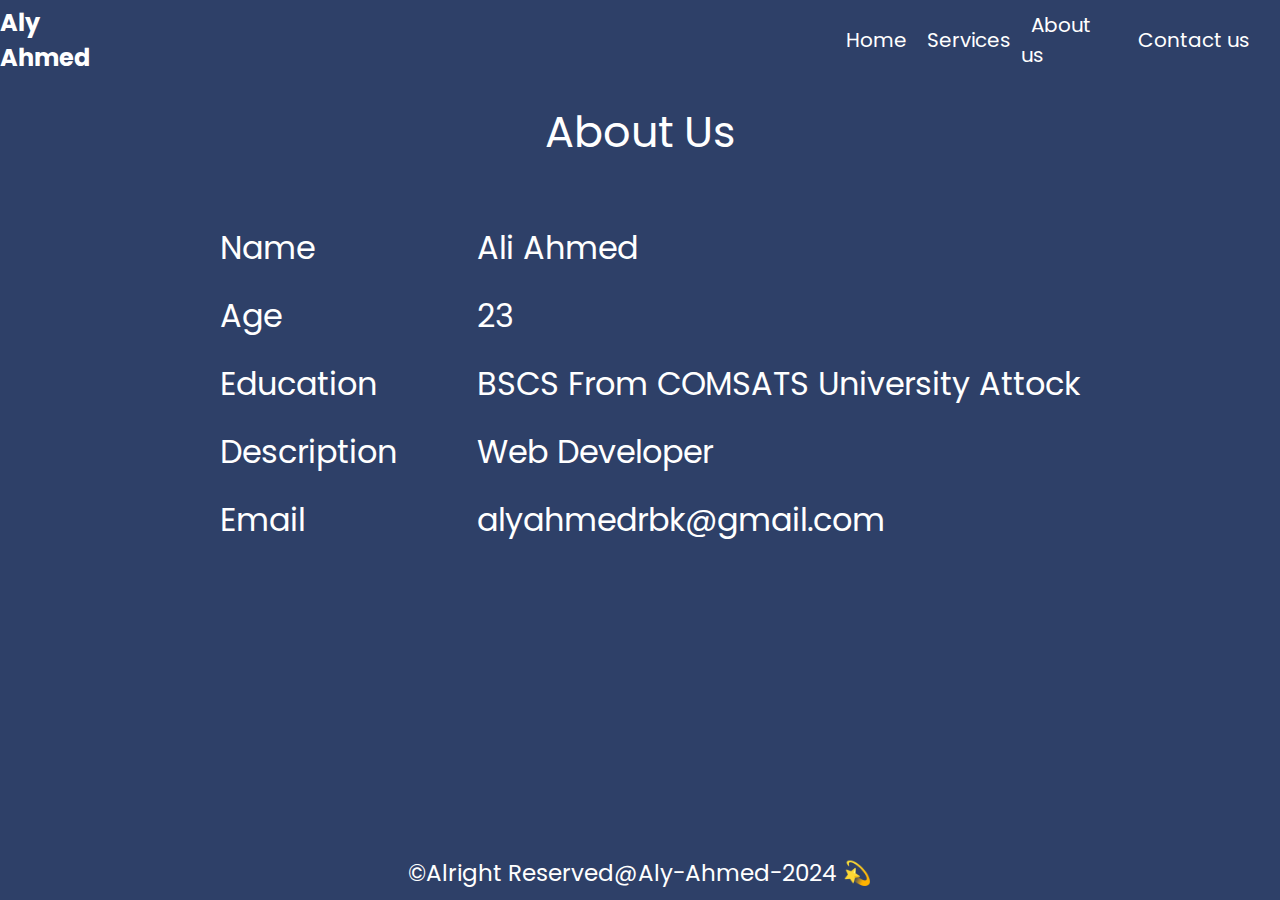
<file: about.html>
<!DOCTYPE html>
<html lang="en">
<head>
    <meta charset="UTF-8">
    <meta name="viewport" content="width=device-width, initial-scale=1.0">
    <title>Aly Ahmed-Protoflio</title>
    <link rel="stylesheet" href="./styles.css">
</head>
<body>
    <header>
        <div class="header">
            <h2>Aly Ahmed</h2>

            <ul>
                <li><a href="/">Home</a></li>
                <li><a href="./services.html">Services</a></li>
                <li><a href="./about.html">About us</a></li>
                <li><a href="./contact.html">Contact us<a></li>
            </ul>
        </div>
    </header>

    <section>
        <h2>About Us</h2>
        <div class="about">
            <div class="ques">
                <p>Name</p>
                <p>Age</p>
                <p>Education</p>
                <p>Description</p>
                <p>Email</p>
            </div>
            <div class="info">
                <p>Ali Ahmed</p>
                <p>23</p>
                <p>BSCS From COMSATS University Attock</p>
                <p>Web Developer</p>
                <p>alyahmedrbk@gmail.com</p>
            </div>
        </div>    

    </section>
    
    <footer>
        <p>&copy;Alright Reserved@Aly-Ahmed-2024 💫</p>
    </footer>
</body>
</html>
</file>
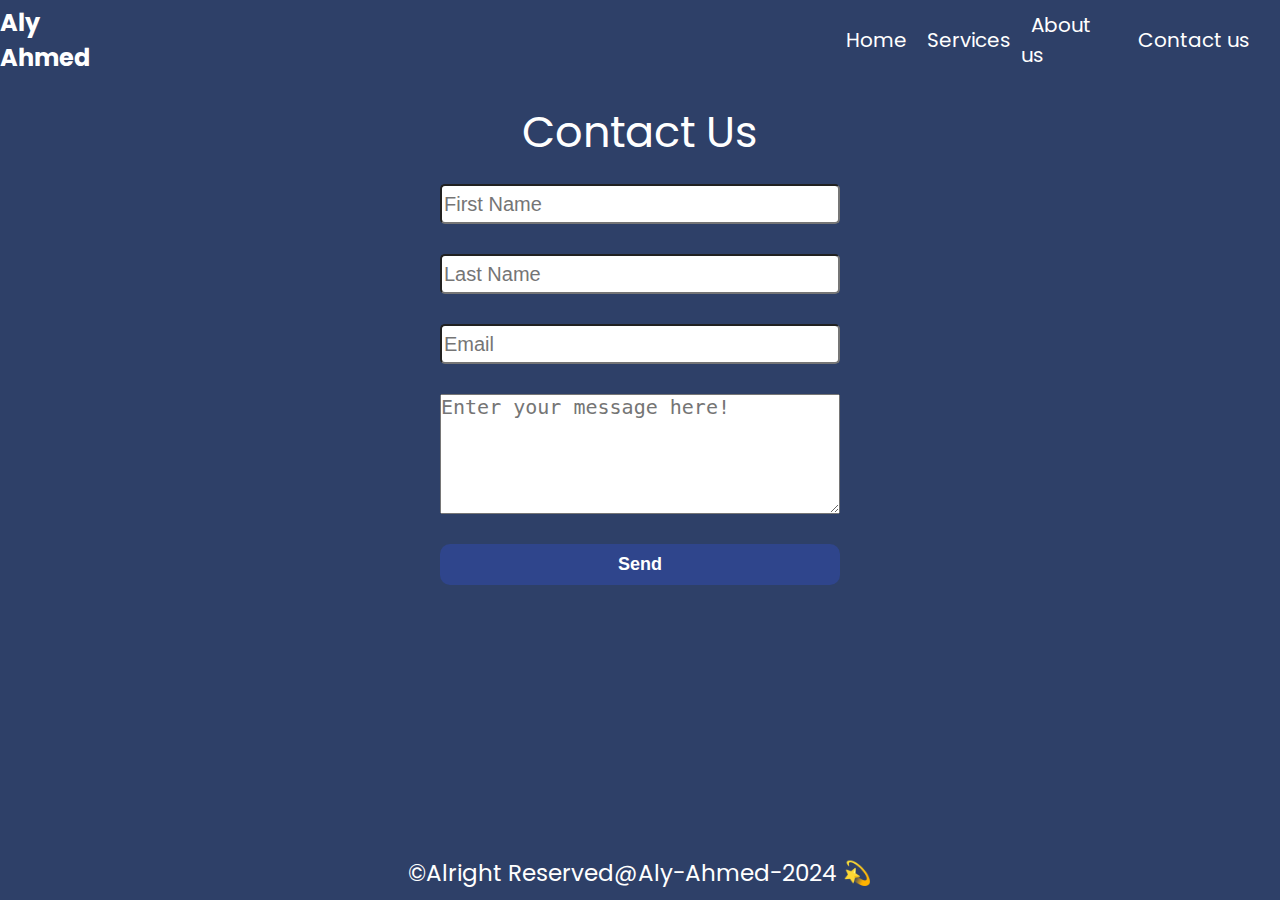
<file: contact.html>
<!DOCTYPE html>
<html lang="en">
<head>
    <meta charset="UTF-8">
    <meta name="viewport" content="width=device-width, initial-scale=1.0">
    <title>Aly Ahmed-Protoflio</title>
    <link rel="stylesheet" href="./styles.css">
</head>
<body>
    <header>
        <div class="header">
            <h2>Aly Ahmed</h2>

            <ul>
                <li><a href="/">Home</a></li>
                <li><a href="./services.html">Services</a></li>
                <li><a href="./about.html">About us</a></li>
                <li><a href="./contact.html">Contact us<a></li>
            </ul>
        </div>
    </header>

    <section>
        <h2>Contact Us</h2>
        <!-- <div class="contact">
            <p>Ali Ahmed</p>
            <p>Software Engineer</p>
        </div>     -->

        <div class="form">
            <form>
                <input type="text"  placeholder="First Name">
                <input type="text"  placeholder="Last Name">
                <input type="text"  placeholder="Email">
                <textarea name="" id="" placeholder="Enter your message here!"></textarea>

                <button class="btn">Send</button>
            </form>
        </div>
    </section>
    
    <footer>
        <p>&copy;Alright Reserved@Aly-Ahmed-2024 💫</p>
    </footer>
</body>
</html>
</file>
<file: styles.css>
@import url('https://fonts.googleapis.com/css2?family=Poppins:ital,wght@0,100;0,200;0,300;0,400;0,500;0,600;0,700;0,800;0,900;1,100;1,200;1,300;1,400;1,500;1,600;1,700;1,800;1,900&display=swap');

/* font-family: "Poppins", sans-serif; */
*{
    margin: 0;
    padding: 0;
    box-sizing: border-box;
}
body{
    background-color: #2E4068;
    font-family: "Poppins", sans-serif;
}

.header{
    display: flex;
    justify-content: space-around;
    align-items: center;
    color: #fff;
    background-color: #2E4068;
    height: 80px;

}

.header h2 a{
    font-size: 32px;
    margin-left: 70px;
    font-weight: 700;
    color: #fff;
    text-decoration: none;
    cursor: pointer;
}

ul{
    margin-left: 700px;
    display: flex;
    justify-content: center;
    align-items: center;   
}

ul li{
    list-style: none;
}

ul li a{
    text-decoration: none;
    color: #fff;
    padding: 10px;
    font-size: 20px;
}

ul li a:hover{
    text-decoration: underline;
}

ul li a:active{
    text-decoration: underline;
}

.main{
    display: flex;
    justify-content: center;
    align-items: center;
    margin-top: 15px;
}

.profile-info{
    font-size: 43px;
    color: #fff;
}

.profile-img img{
    height: 400px;
    width: 400px;
    object-fit: cover;
    border-radius: 50%;
    margin-top: 50px;
    margin-left: 200px;
}

.btn{
    padding: 10px 20px;
    border-radius: 10px;
    font-weight: bold;
    color: #fff;
    border: none;
    cursor: pointer;
    background-color: #2F458C;
    font-size: 18px;
}

.btn:hover{
    background-color: #3c58b4d9;
}

.btn a{
    text-decoration: none;
    color: #fff;
}

footer p{
    width: 100%;
    position: absolute;
    bottom: 0;
    text-align: center;
    color: #fff;
    font-size: 23px;
    margin-bottom: 10px;
}

section h2{
    color: #fff;
    text-align: center;
    margin-top: 20px;
    font-weight: 400;
    font-size: 43px;
}

.contact{
    display: flex;
    align-items: center;
    justify-content: center;
    flex-direction: column;
    color: #fff;
    margin-top: 10px;
    gap: 10px;
    font-size: 24px;
}

form{
    display: flex;
    justify-content: center;
    align-items: center;
    flex-direction: column;
    gap: 10px;
}

form input{
    margin-top: 20px;
    padding: 2px;
    width: 400px;
    height: 40px;
    font-size: 20px;
    border-radius: 5px;
}

textarea{
    width: 400px;
    height: 120px;
    margin-top: 20px;
    font-size: 20px;
}

form .btn{
    margin-top: 20px;
    width: 400px;
}

.about{
    display: flex;
    justify-content: space-between;
    align-items: center;
    margin: 40px 200px;
    font-size: 2rem;
    color: white;
}

.about p{
    margin-top: 20px;
    margin-left: 20px;
}

.service{
    display: flex;
    align-items: center;
    justify-content: space-around;
    margin-top: 40px;
}

.service-info{
    max-width: 40vw;
    color: #fff;
}

.service-info h3{
    font-size: 43px;
    font-weight: 600;
}
.service img{
    width: 300px;
    height: 200px;
}
hr{
    margin-top: 20px;
}
</file>
